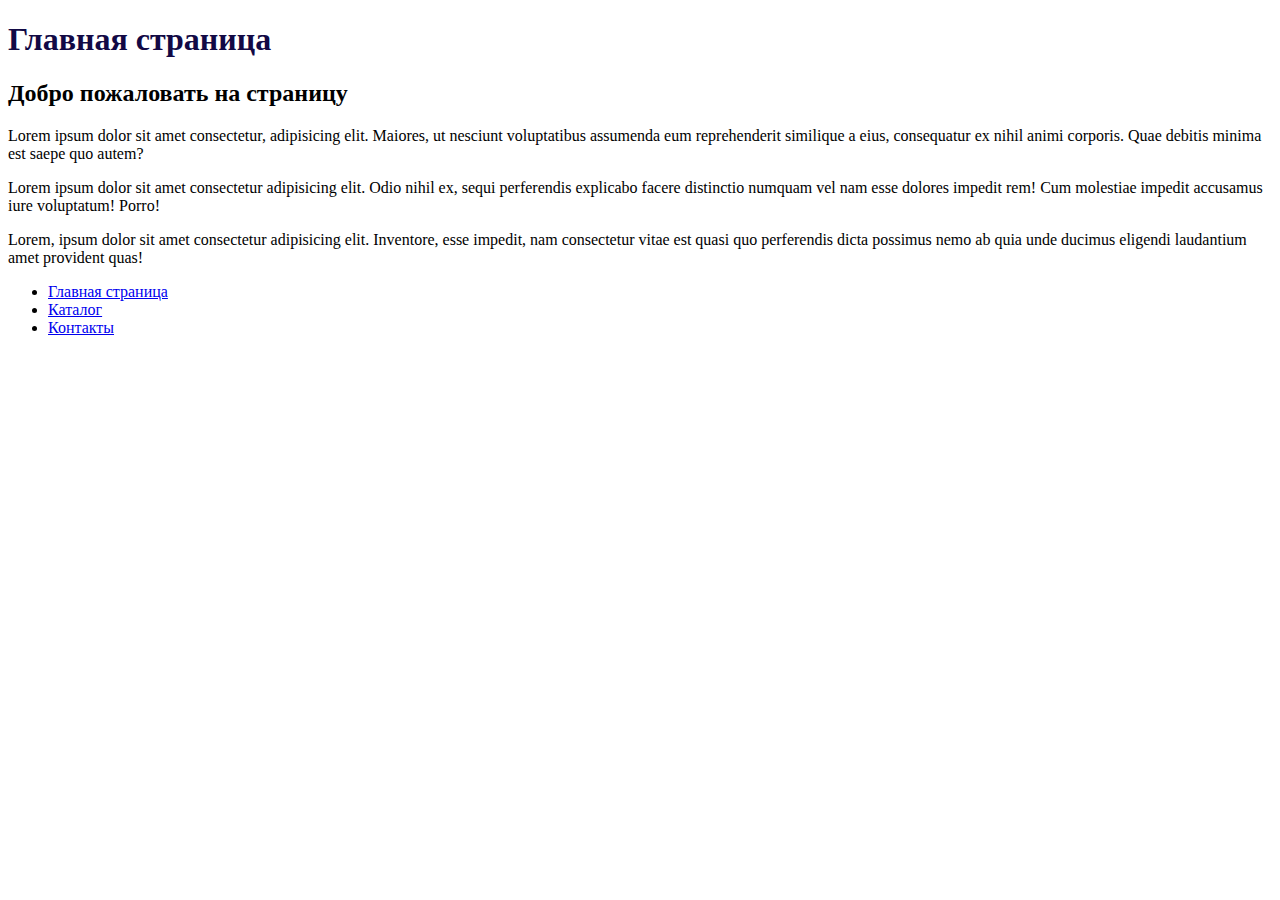
<file: index.html>
<!DOCTYPE html>
<html lang="en">
<head>
    <meta charset="UTF-8">
    <meta http-equiv="X-UA-Compatible" content="IE=edge">
    <meta name="viewport" content="width=device-width, initial-scale=1.0">
    <title>Document</title>
    <link rel="stylesheet" href="assets\styles\style.css">
</head>
<body>
    <h1 class="title" id="top">Главная страница</h1>
    <h2>Добро пожаловать на страницу</h2>
    <p>
        Lorem ipsum dolor sit amet consectetur, adipisicing elit. Maiores, ut nesciunt voluptatibus assumenda eum reprehenderit similique a eius, consequatur ex nihil animi corporis. Quae debitis minima est saepe quo autem?</p>
    <p>
        Lorem ipsum dolor sit amet consectetur adipisicing elit. Odio nihil ex, sequi perferendis explicabo facere distinctio numquam vel nam esse dolores impedit rem! Cum molestiae impedit accusamus iure voluptatum! Porro!
    </p>
    <p>
        Lorem, ipsum dolor sit amet consectetur adipisicing elit. Inventore, esse impedit, nam consectetur vitae est quasi quo perferendis dicta possimus nemo ab quia unde ducimus eligendi laudantium amet provident quas!
    </p>
    <menu>
        <li><a href="#top">Главная страница</a></li>
        <li><a href="catalog.html">Каталог</a></li>
        <li><a href="contacts.html">Контакты</a></li>
    </menu>
</body>
</html>
</file>
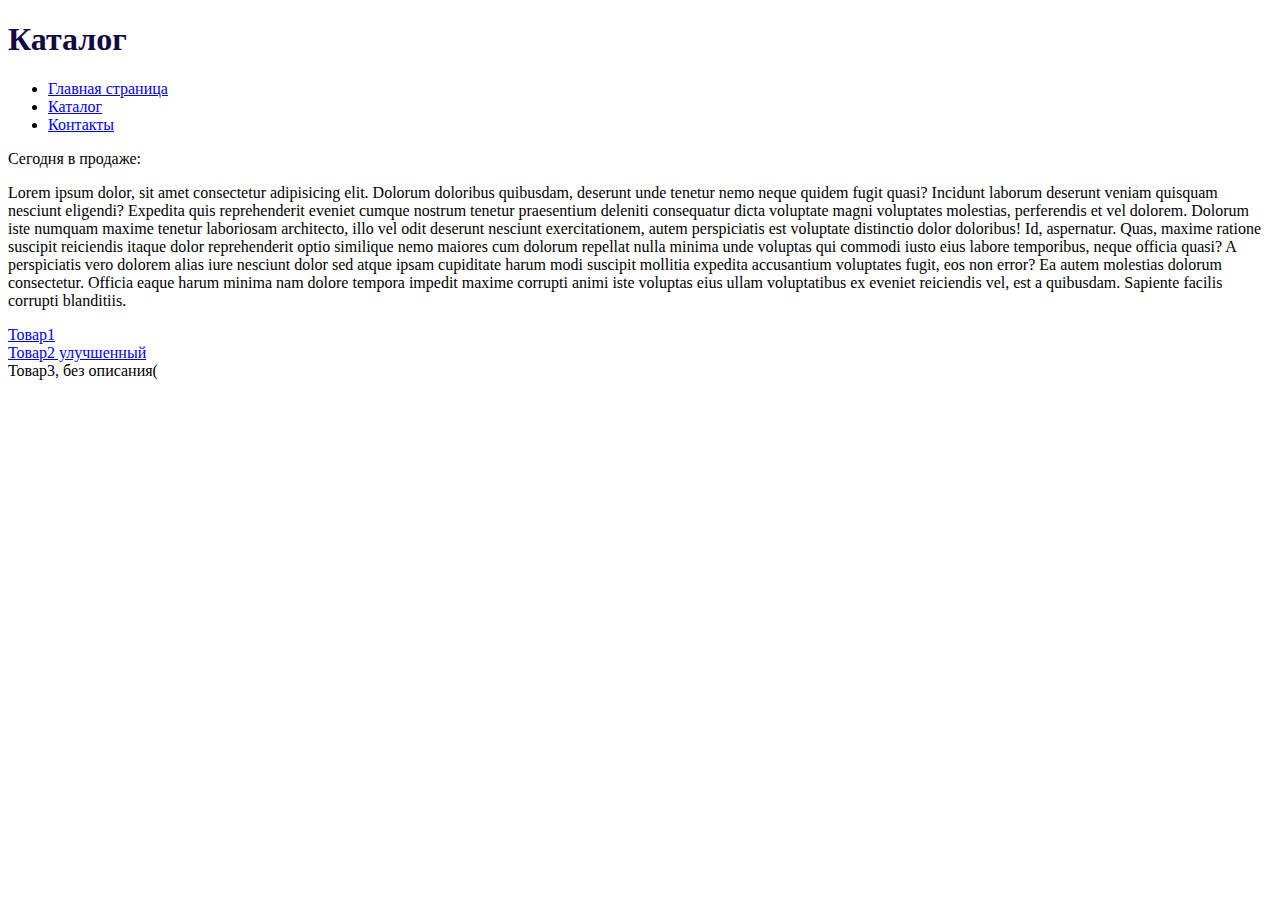
<file: catalog.html>
<!DOCTYPE html>
<html lang="en">
<head>
    <meta charset="UTF-8">
    <meta http-equiv="X-UA-Compatible" content="IE=edge">
    <meta name="viewport" content="width=device-width, initial-scale=1.0">
    <title>catalog</title>
    <link rel="stylesheet" href="assets\styles\style.css">
</head>
<body>
    <h1 class="title">
        Каталог
    </h1>
    <menu>
        <li><a href="index.html">Главная страница</a></li>
        <li><a href="catalog.html">Каталог</a></li>
        <li><a href="contacts.html">Контакты</a></li>
    </menu>
    <p>
        Сегодня в продаже:
    </p>
    <p>
        Lorem ipsum dolor, sit amet consectetur adipisicing elit. Dolorum doloribus quibusdam, deserunt unde tenetur nemo neque quidem fugit quasi? Incidunt laborum deserunt veniam quisquam nesciunt eligendi? Expedita quis reprehenderit eveniet cumque nostrum tenetur praesentium deleniti consequatur dicta voluptate magni voluptates molestias, perferendis et vel dolorem. Dolorum iste numquam maxime tenetur laboriosam architecto, illo vel odit deserunt nesciunt exercitationem, autem perspiciatis est voluptate distinctio dolor doloribus! Id, aspernatur. Quas, maxime ratione suscipit reiciendis itaque dolor reprehenderit optio similique nemo maiores cum dolorum repellat nulla minima unde voluptas qui commodi iusto eius labore temporibus, neque officia quasi? A perspiciatis vero dolorem alias iure nesciunt dolor sed atque ipsam cupiditate harum modi suscipit mollitia expedita accusantium voluptates fugit, eos non error? Ea autem molestias dolorum consectetur. Officia eaque harum minima nam dolore tempora impedit maxime corrupti animi iste voluptas eius ullam voluptatibus ex eveniet reiciendis vel, est a quibusdam. Sapiente facilis corrupti blanditiis.
    </p>

    <li><a href="Goods\card1.html">Товар1</a></li>
    <li><a href="Goods\card2.html">Товар2 улучшенный</a></li>
    <li>Товар3, без описания(</li>
    
</body>
</html>
</file>
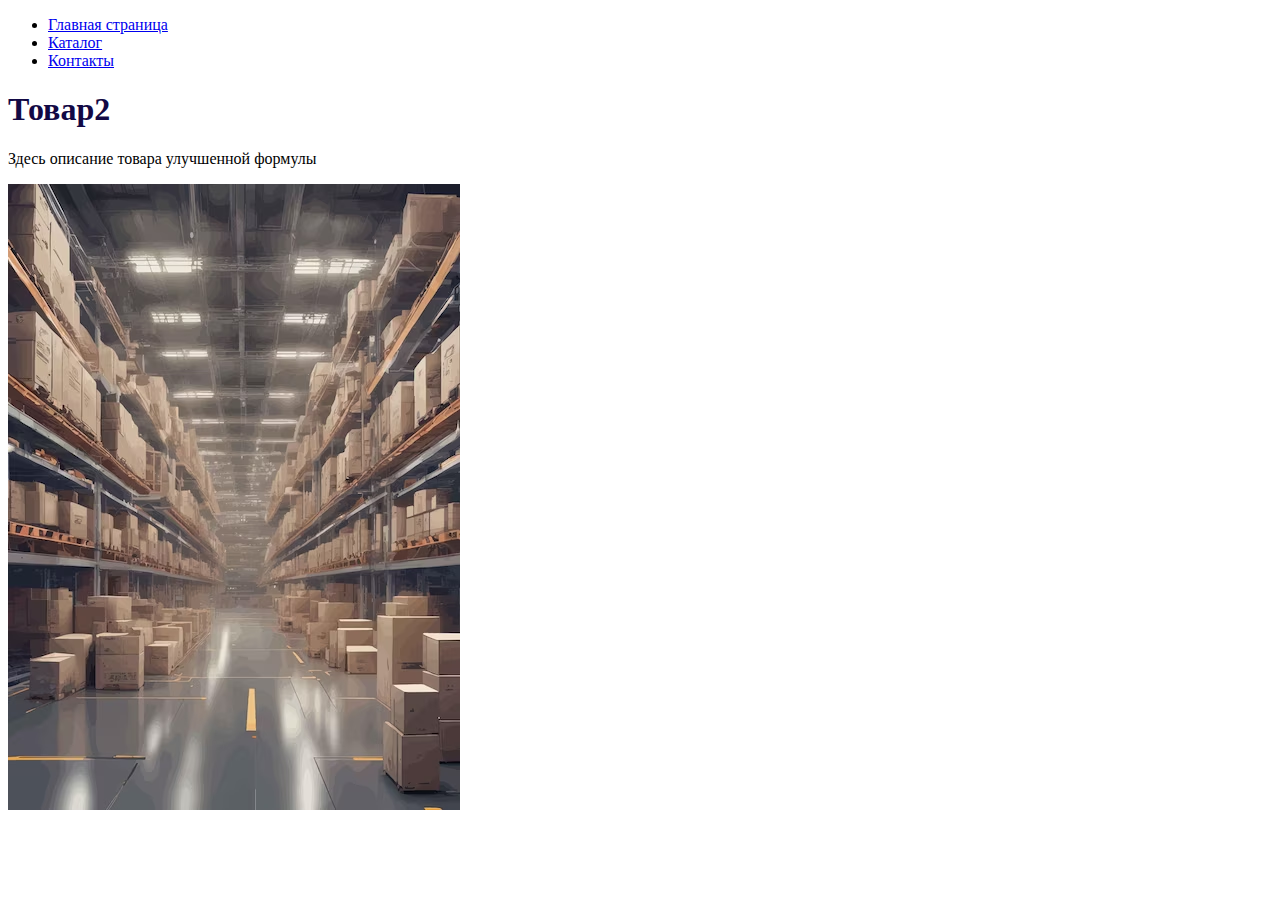
<file: Goods/card2.html>
<!DOCTYPE html>
<html lang="en">
<head>
    <meta charset="UTF-8">
    <meta http-equiv="X-UA-Compatible" content="IE=edge">
    <meta name="viewport" content="width=device-width, initial-scale=1.0">
    <title>Document</title>
    <link rel="stylesheet" href="..\assets\styles\style.css">
</head>
<body>
    
    <menu>
        <li><a href="..\index.html">Главная страница</a></li>
        <li><a href="..\catalog.html">Каталог</a></li>
        <li><a href="..\contacts.html">Контакты</a></li>
    </menu>

    <h1 class="title" id="top">Товар2</h1>
    <p>
        Здесь  описание товара улучшенной формулы
    </p>
    <img src="..\img\warehouse-logistics-industrial-warehouse-3-d-renderingempty-warehouse-interior-with-boxes_912214-12758.avif" alt="склад">
</body>
</html>
</file>
